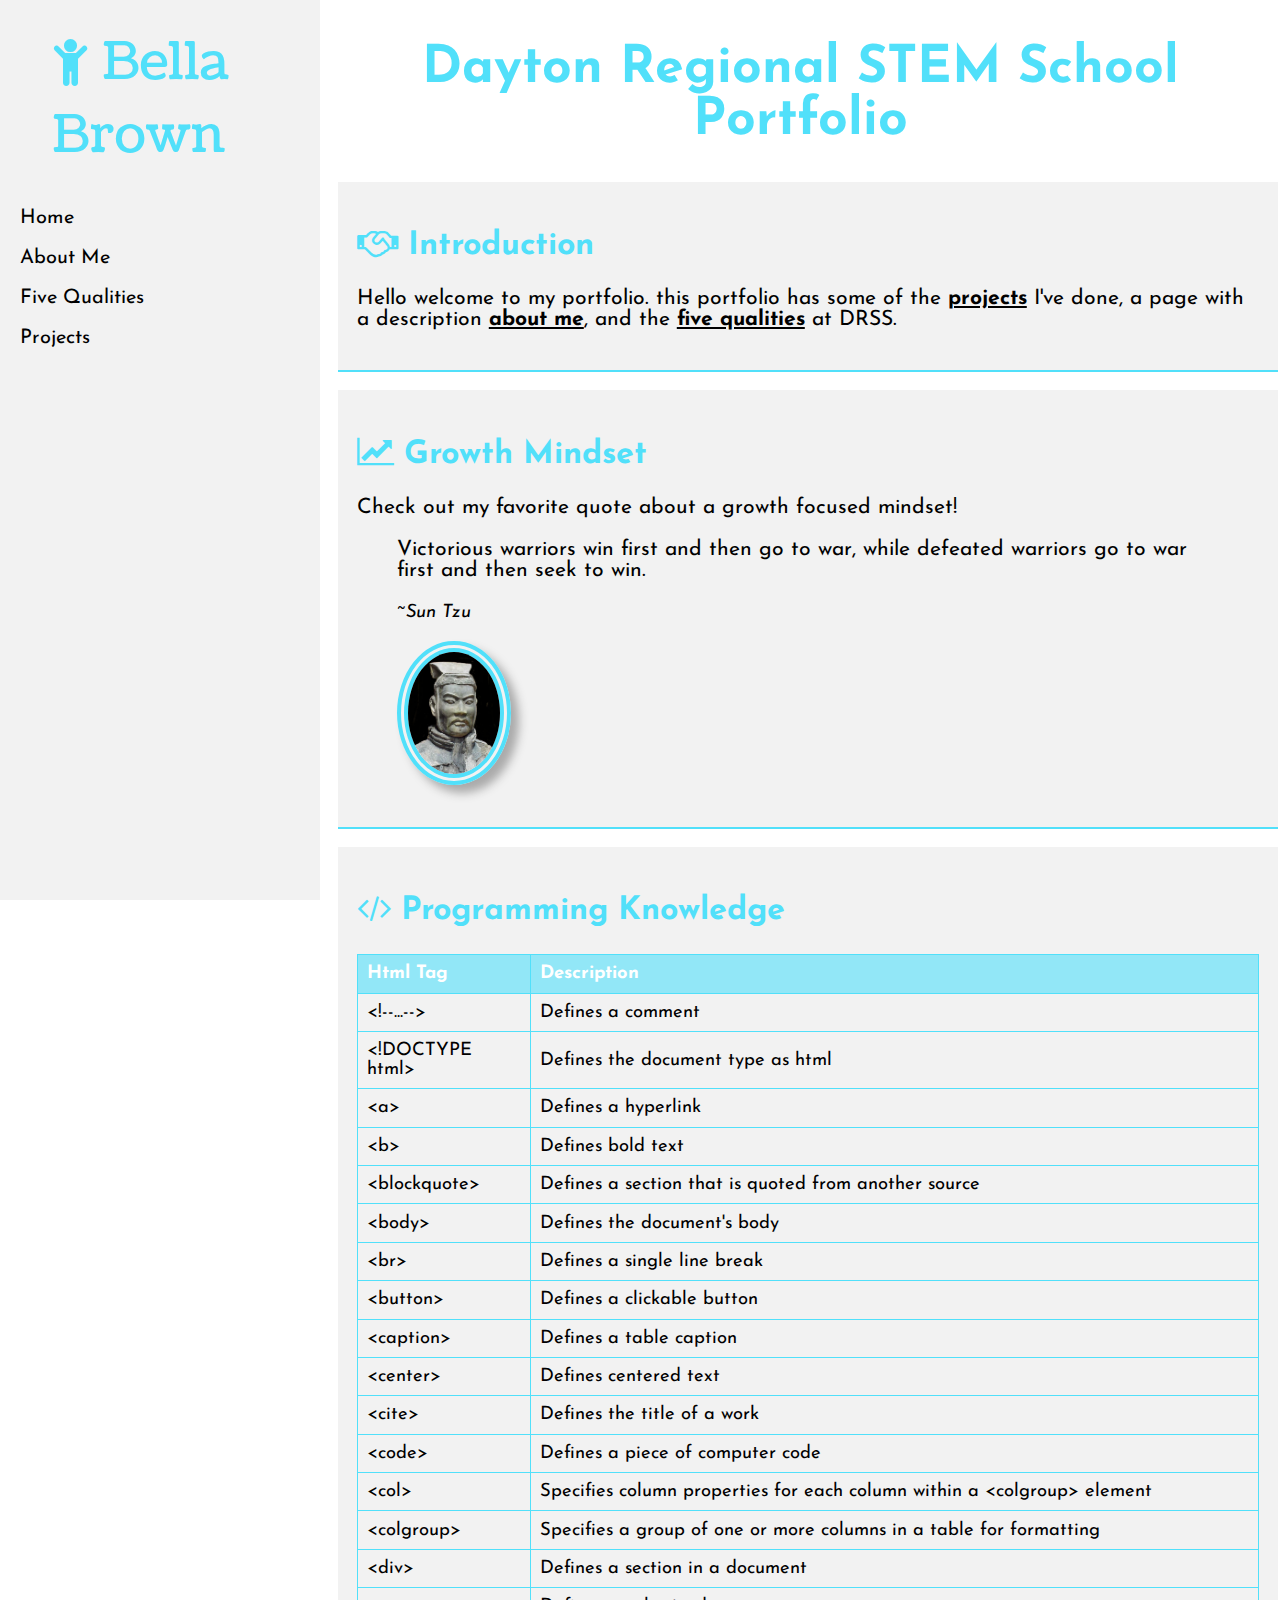
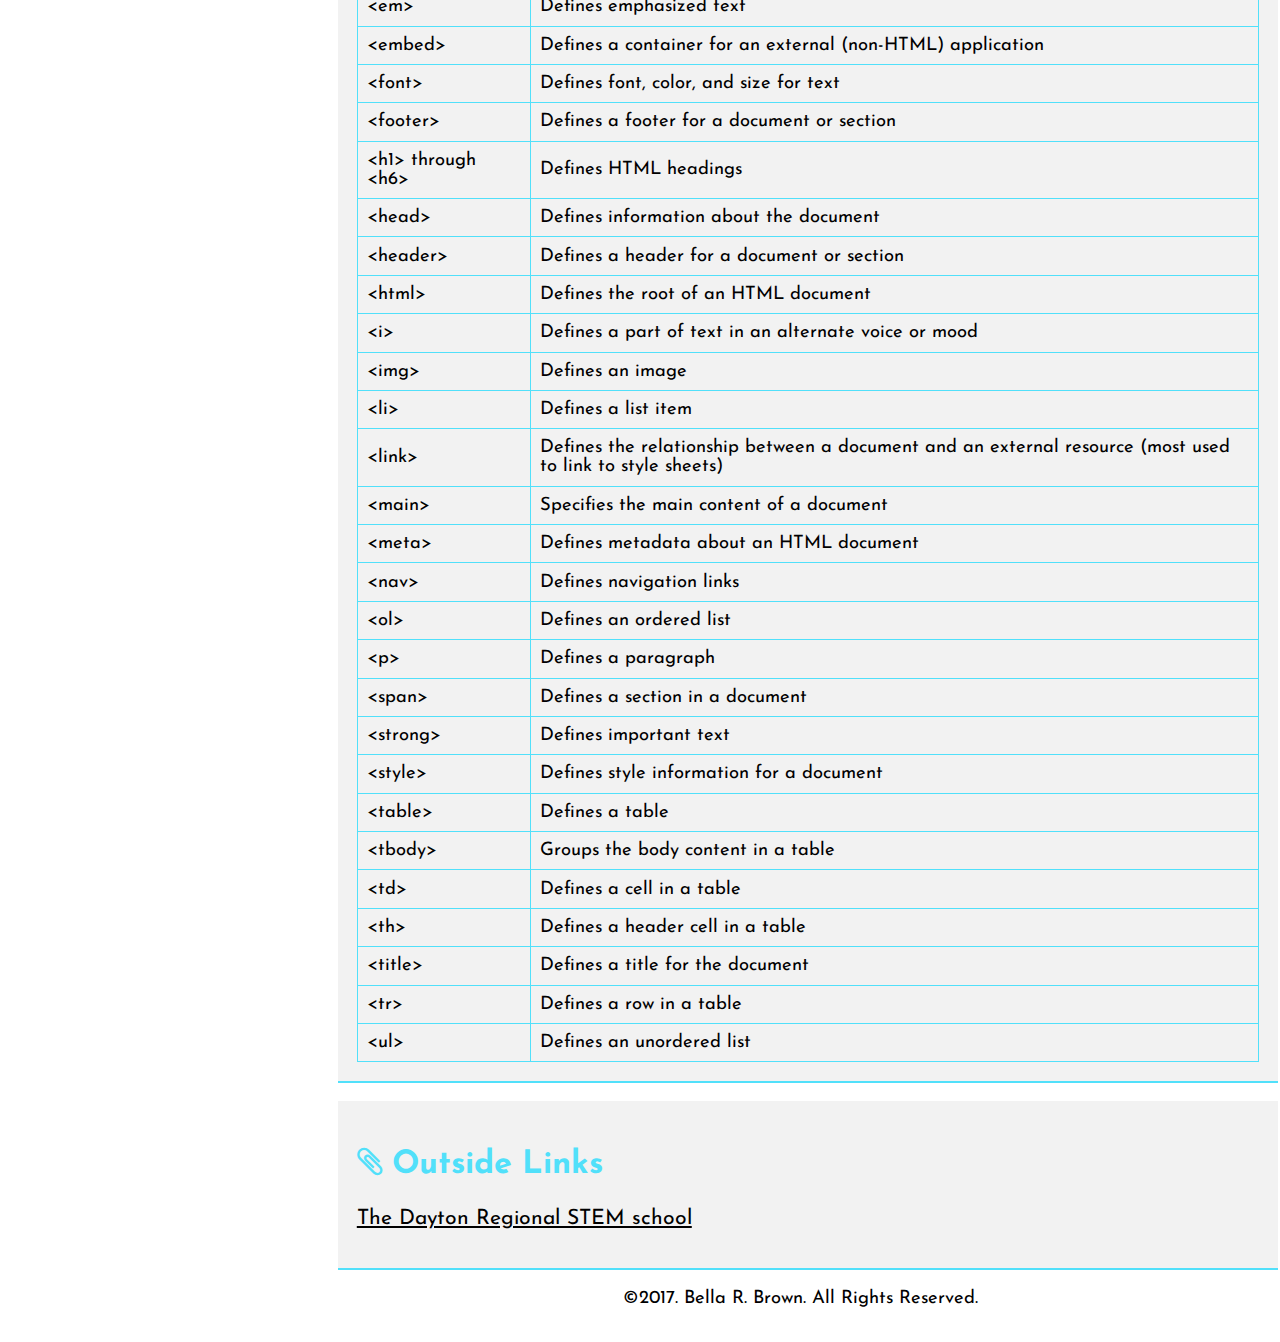
<file: index.html>
<!DOCTYPE html>

<html>

    <head>


        <link href="global.css" type="text/css" rel="stylesheet">

        <link href="https://cdnjs.cloudflare.com/ajax/libs/font-awesome/4.7.0/css/font-awesome.min.css" type="text/css" rel="stylesheet">

        <link href="https://fonts.googleapis.com/css?family=Coustard|Josefin+Sans" rel="stylesheet">

        <title>Bella Brown</title>

        <nav>
            <ul class="navbar">
                <li>
                     <a class="title" href="index.html"><i class="fa fa-child"></i> Bella Brown</a>
                </li>
                <li><a href="index.html" class="hover">Home</a>
                </li>
                <li><a href="about.html" class="hover">About Me</a>
                </li>
                <li><a href="fivequalities.html" class="hover">Five Qualities</a>
                </li>
                <li><a href="projects.html" class="hover">Projects</a>
                </li>
                <!-- <li><a href="experiences.html" class="hover">Experiences</a>
                </li>
                <li><a href="contact.html" class="hover">Contact</a>
                </li> -->
            </ul>
        </nav>

    </head>

    <body>


        <a id="top"></a>

        <div id="main_content" class="content">

            <center>
                 <h1>Dayton Regional STEM School Portfolio</h1>
            </center>


            <div class="contentbox">
                	<h2><i class="fa fa-handshake-o"></i> Introduction </h2>
                <p>Hello welcome to my portfolio. this portfolio has some of the <a href="projects.html"><strong>projects</strong></a>
                    I've done, a page with a description <a href="about.html"><strong>about me</strong></a>, and the <a href="projects.html"><strong>five qualities</strong></a> at DRSS.</p>
            </div>

            <div class="contentbox">
                	<h2><i class="fa fa-line-chart"></i> Growth Mindset</h2>

                <p>Check out my favorite quote about a growth focused mindset!</p>

                <blockquote>

                    <p>Victorious warriors win first and then go to war, while defeated warriors go to war first and then seek to win.</p>
                    	<cite> <em>~Sun Tzu</em> </cite>
						<br />
						<br />
			
					<img src="suntzu.jpg" alt="Sun Tzu" style="width:5em;height:6.662em;">

                </blockquote>
            </div>
            <div class="contentbox">
                	<h2><strong><i class="fa fa-code"></i> Programming Knowledge</strong></h2>

                <table>
                    <tr>
                        <th>Html Tag</th>
                        <th>Description</th>
                    </tr>
                    <tr>
                        <td>&lt;!--...--&gt;</td>
                        <td>Defines a comment</td>
                    </tr>
                    <tr>
                        <td>&lt;!DOCTYPE html&gt;&nbsp;</td>
                        <td>Defines the document type as html</td>
                    </tr>
                    <tr>
                        <td>&lt;a&gt;</td>
                        <td>Defines a hyperlink</td>
                    </tr>
                    <tr>
                        <td>&lt;b&gt;</td>
                        <td>Defines bold text</td>
                    </tr>
                    <tr>
                        <td>&lt;blockquote&gt;</td>
                        <td>Defines a section that is quoted from another source</td>
                    </tr>
                    <tr>
                        <td>&lt;body&gt;</td>
                        <td>Defines the document's body</td>
                    </tr>
                    <tr>
                        <td>&lt;br&gt;</td>
                        <td>Defines a single line break</td>
                    </tr>
                    <tr>
                        <td>&lt;button&gt;</td>
                        <td>Defines a clickable button</td>
                    </tr>
                    <tr>
                        <td>&lt;caption&gt;</td>
                        <td>Defines a table caption</td>
                    </tr>
                    <tr>
                        <td>&lt;center&gt;</td>
                        <td>Defines centered text</td>
                    </tr>
                    <tr>
                        <td>&lt;cite&gt;</td>
                        <td>Defines the title of a work</td>
                    </tr>
                    <tr>
                        <td>&lt;code&gt;</td>
                        <td>Defines a piece of computer code</td>
                    </tr>
                    <tr>
                        <td>&lt;col&gt;</td>
                        <td>Specifies column properties for each column within a &lt;colgroup&gt; element&nbsp;</td>
                    </tr>
                    <tr>
                        <td>&lt;colgroup&gt;</td>
                        <td>Specifies a group of one or more columns in a table for formatting</td>
                    </tr>
                    <tr>
                        <td>&lt;div&gt;</td>
                        <td>Defines a section in a document</td>
                    </tr>
                    <tr>
                        <td>&lt;em&gt;</td>
                        <td>Defines emphasized text&nbsp;</td>
                    </tr>
                    <tr>
                        <td>&lt;embed&gt;</td>
                        <td>Defines a container for an external (non-HTML) application</td>
                    </tr>
                    <tr>
                        <td>&lt;font&gt;</td>
                        <td>Defines font, color, and size for text</td>
                    </tr>
                    <tr>
                        <td>&lt;footer&gt;</td>
                        <td>Defines a footer for a document or section</td>
                    </tr>
                    <tr>
                        <td>&lt;h1&gt; through &lt;h6&gt;</td>
                        <td>Defines HTML headings</td>
                    </tr>
                    <tr>
                        <td>&lt;head&gt;</td>
                        <td>Defines information about the document</td>
                    </tr>
                    <tr>
                        <td>&lt;header&gt;</td>
                        <td>Defines a header for a document or section</td>
                    </tr>
                    <tr>
                        <td>&lt;html&gt;</td>
                        <td>Defines the root of an HTML document</td>
                    </tr>
                    <tr>
                        <td>&lt;i&gt;</td>
                        <td>Defines a part of text in an alternate voice or mood</td>
                    </tr>
                    <tr>
                        <td>&lt;img&gt;</td>
                        <td>Defines an image</td>
                    </tr>
                    <tr>
                        <td>&lt;li&gt;</td>
                        <td>Defines a list item</td>
                    </tr>
                    <tr>
                        <td>&lt;link&gt;</td>
                        <td>Defines the relationship between a document and an external resource (most used to link to style sheets)</td>
                    </tr>
                    <tr>
                        <td>&lt;main&gt;</td>
                        <td>Specifies the main content of a document</td>
                    </tr>
                    <tr>
                        <td>&lt;meta&gt;</td>
                        <td>Defines metadata about an HTML document</td>
                    </tr>
                    <tr>
                        <td>&lt;nav&gt;</td>
                        <td>Defines navigation links</td>
                    </tr>
                    <tr>
                        <td>&lt;ol&gt;</td>
                        <td>Defines an ordered list</td>
                    </tr>
                    <tr>
                        <td>&lt;p&gt;</td>
                        <td>Defines a paragraph</td>
                    </tr>
                    <tr>
                        <td>&lt;span&gt;</td>
                        <td>Defines a section in a document</td>
                    </tr>
                    <tr>
                        <td>&lt;strong&gt;</td>
                        <td>Defines important text</td>
                    </tr>
                    <tr>
                        <td>&lt;style&gt;</td>
                        <td>Defines style information for a document</td>
                    </tr>
                    <tr>
                        <td>&lt;table&gt;</td>
                        <td>Defines a table</td>
                    </tr>
                    <tr>
                        <td>&lt;tbody&gt;</td>
                        <td>Groups the body content in a table</td>
                    </tr>
                    <tr>
                        <td>&lt;td&gt;</td>
                        <td>Defines a cell in a table</td>
                    </tr>
                    <tr>
                        <td>&lt;th&gt;</td>
                        <td>Defines a header cell in a table</td>
                    </tr>
                    <tr>
                        <td>&lt;title&gt;</td>
                        <td>Defines a title for the document</td>
                    </tr>
                    <tr>
                        <td>&lt;tr&gt;</td>
                        <td>Defines a row in a table</td>
                    </tr>
                    <tr>
                        <td>&lt;ul&gt;</td>
                        <td>Defines an unordered list</td>
                    </tr>
                </table>


            </div>
            <div class="contentbox">
                	<h2><i class="fa fa-paperclip"></i> Outside Links</h2>

                <p>
                     <a href="http://www.daytonstemschool.org/" target="_blank ">The Dayton Regional STEM school</a> 
                </p>
            </div>
            <div id="footer ">

                <center>
                    <p>&copy;2017. Bella R. Brown. All Rights Reserved.</p>
					<br />
                </center>

            </div>

        </div>

    </body>

</html>
</file>
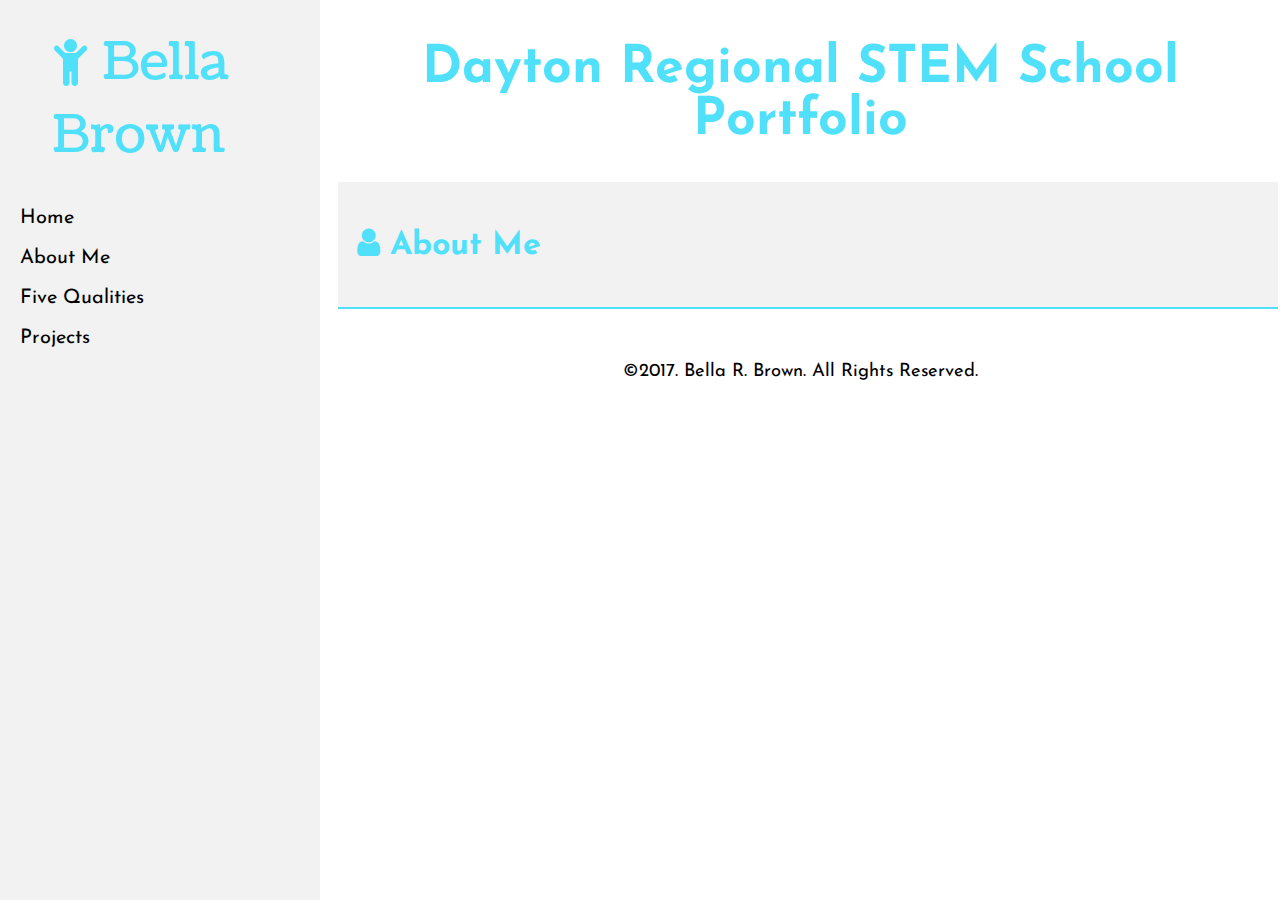
<file: about.html>
<!DOCTYPE html>

<html>

    <head>


        <link href="global.css" type="text/css" rel="stylesheet">

        <link href="https://cdnjs.cloudflare.com/ajax/libs/font-awesome/4.7.0/css/font-awesome.min.css" type="text/css" rel="stylesheet">

        <link href="https://fonts.googleapis.com/css?family=Coustard|Josefin+Sans" rel="stylesheet">

        <title>Bella Brown</title>

        <nav>
            <ul class="navbar">
                <li>
                     <a class="title" href="index.html"><i class="fa fa-child"></i> Bella Brown</a>
                </li>
                <li><a href="index.html" class="hover">Home</a>
                </li>
                <li><a href="about.html" class="hover">About Me</a>
                </li>
                <li><a href="fivequalities.html" class="hover">Five Qualities</a>
                </li>
                <li><a href="projects.html" class="hover">Projects</a>
                </li>
                <!-- <li><a href="experiences.html" class="hover">Experiences</a>
                </li>
                <li><a href="contact.html" class="hover">Contact</a>
                </li> -->
            </ul>
        </nav>

    </head>

    <body>


        <a id="top"></a>

        <div id="main_content" class="content">

            <center>
                 <h1>Dayton Regional STEM School Portfolio</h1>
            </center>

            <div class="contentbox">
                	<h2><i class="fa fa-user"></i> About Me</h2>
            </div>
            <div id="footer " class="footer">

                <center>
                    <p>&copy;2017. Bella R. Brown. All Rights Reserved.</p>
					<br />
                </center>

            </div>

        </div>

    </body>

</html>
</file>
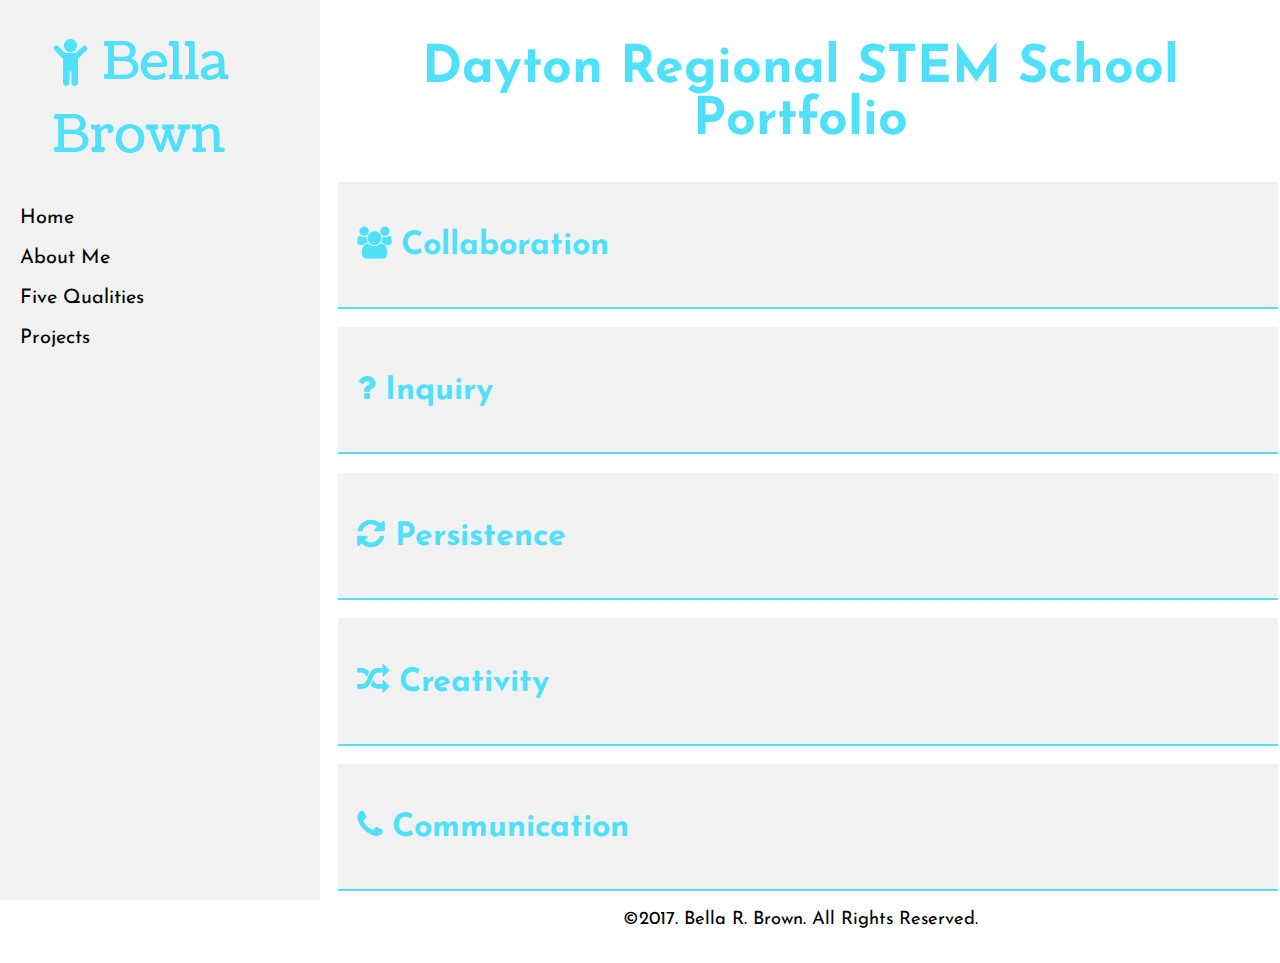
<file: fivequalities.html>
<!DOCTYPE html>

<html>

    <head>


        <link href="global.css" type="text/css" rel="stylesheet">

        <link href="https://cdnjs.cloudflare.com/ajax/libs/font-awesome/4.7.0/css/font-awesome.min.css" type="text/css" rel="stylesheet">

        <link href="https://fonts.googleapis.com/css?family=Coustard|Josefin+Sans" rel="stylesheet">

        <title>Bella Brown</title>

        <nav>
            <ul class="navbar">
                <li>
                     <a class="title" href="index.html"><i class="fa fa-child"></i> Bella Brown</a>
                </li>
                <li><a href="index.html" class="hover">Home</a>
                </li>
                <li><a href="about.html" class="hover">About Me</a>
                </li>
                <li><a href="fivequalities.html" class="hover">Five Qualities</a>
                </li>
                <li><a href="projects.html" class="hover">Projects</a>
                </li>
                <!-- <li><a href="experiences.html" class="hover">Experiences</a>
                </li>
                <li><a href="contact.html" class="hover">Contact</a>
                </li> -->
            </ul>
        </nav>

    </head>

    <body>


        <a id="top"></a>

        <div id="main_content" class="content">

            <center>
                 <h1>Dayton Regional STEM School Portfolio</h1>
            </center>

            <div class="contentbox">
                	<h2><i class="fa fa-users"></i> Collaboration</h2>
            </div>
            <div class="contentbox">
                	<h2><i class="fa fa-question"></i> Inquiry</h2>
            </div>
            <div class="contentbox">
                	<h2><i class="fa fa-refresh"></i> Persistence</h2>
            </div>
            <div class="contentbox">
                	<h2><i class="fa fa-random"></i> Creativity</h2>
            </div>
            <div class="contentbox">
                	<h2><i class="fa fa-phone"></i> Communication</h2>	

            </div>
            <div id="footer ">

                <center>
                    <p>&copy;2017. Bella R. Brown. All Rights Reserved.</p>
					<br />
                </center>

            </div>

        </div>

    </body>

</html>
</file>
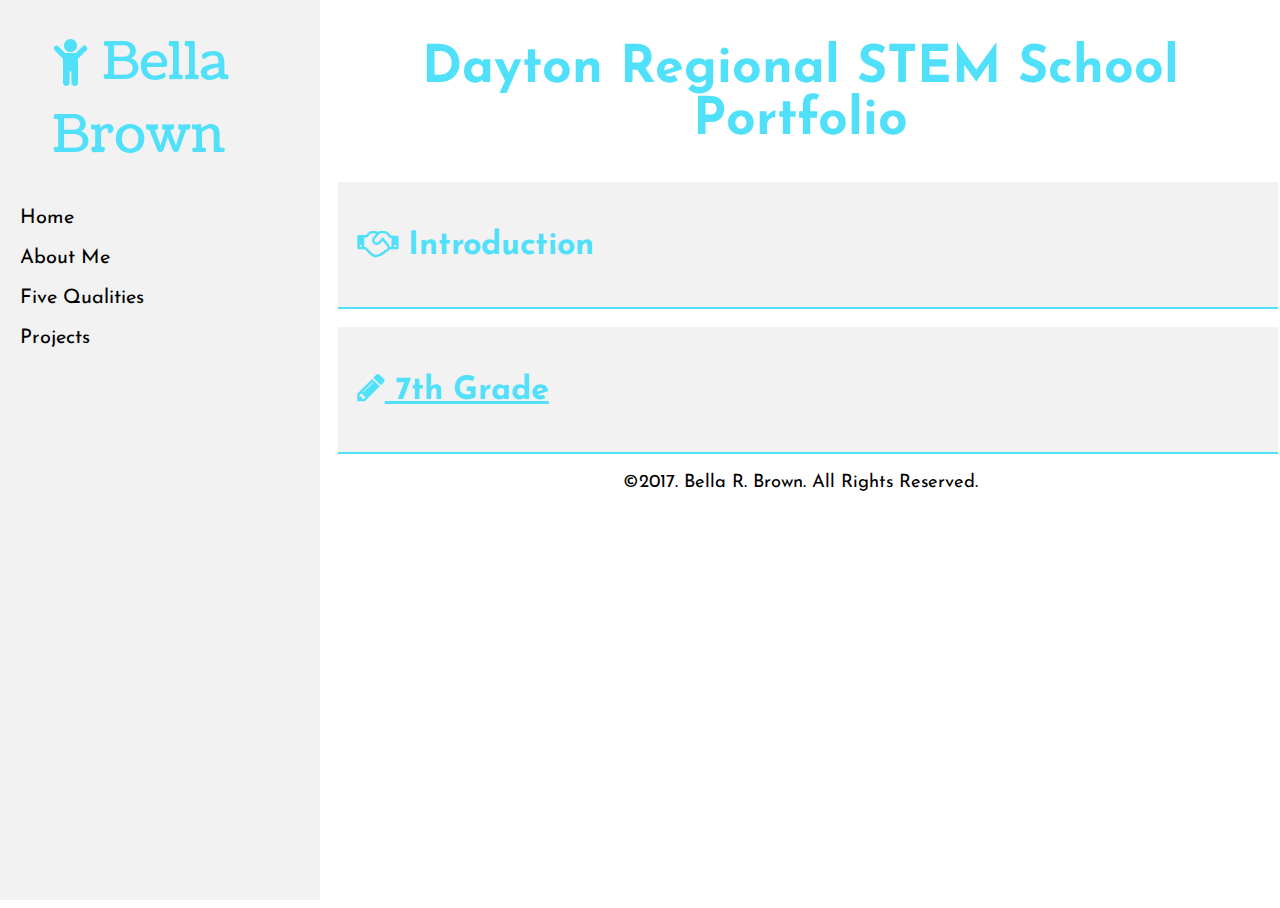
<file: projects.html>
<!DOCTYPE html>

<html>

    <head>


        <link href="global.css" type="text/css" rel="stylesheet">

        <link href="https://cdnjs.cloudflare.com/ajax/libs/font-awesome/4.7.0/css/font-awesome.min.css" type="text/css" rel="stylesheet">

        <link href="https://fonts.googleapis.com/css?family=Coustard|Josefin+Sans" rel="stylesheet">

        <title>Bella Brown</title>

        <nav>
            <ul class="navbar">
                <li>
                     <a class="title" href="index.html"><i class="fa fa-child"></i> Bella Brown</a>
                </li>
                <li><a href="index.html" class="hover">Home</a>
                </li>
                <li><a href="about.html" class="hover">About Me</a>
                </li>
                <li><a href="fivequalities.html" class="hover">Five Qualities</a>
                </li>
                <li><a href="projects.html" class="hover">Projects</a>
                </li>
                <!-- <li><a href="experiences.html" class="hover">Experiences</a>
                </li>
                <li><a href="contact.html" class="hover">Contact</a>
                </li> -->
            </ul>
        </nav>

    </head>

    <body>


        <a id="top"></a>

        <div id="main_content" class="content">

            <center>
                 <h1>Dayton Regional STEM School Portfolio</h1>
            </center>

            <div class="contentbox">
                	<h2><i class="fa fa-handshake-o"></i> Introduction</h2>
            </div>
            <div class="contentbox">
                	<h2><i class="fa fa-pencil"></i><a href="seventhgrade.html" class="underline"> 7th Grade </h2></a>
            </div>
            <div id="footer ">

                <center>
                    <p class="copyright">&copy;2017. Bella R. Brown. All Rights Reserved.</p>
					<br />
                </center>

            </div>

        </div>

    </body>

</html>
</file>
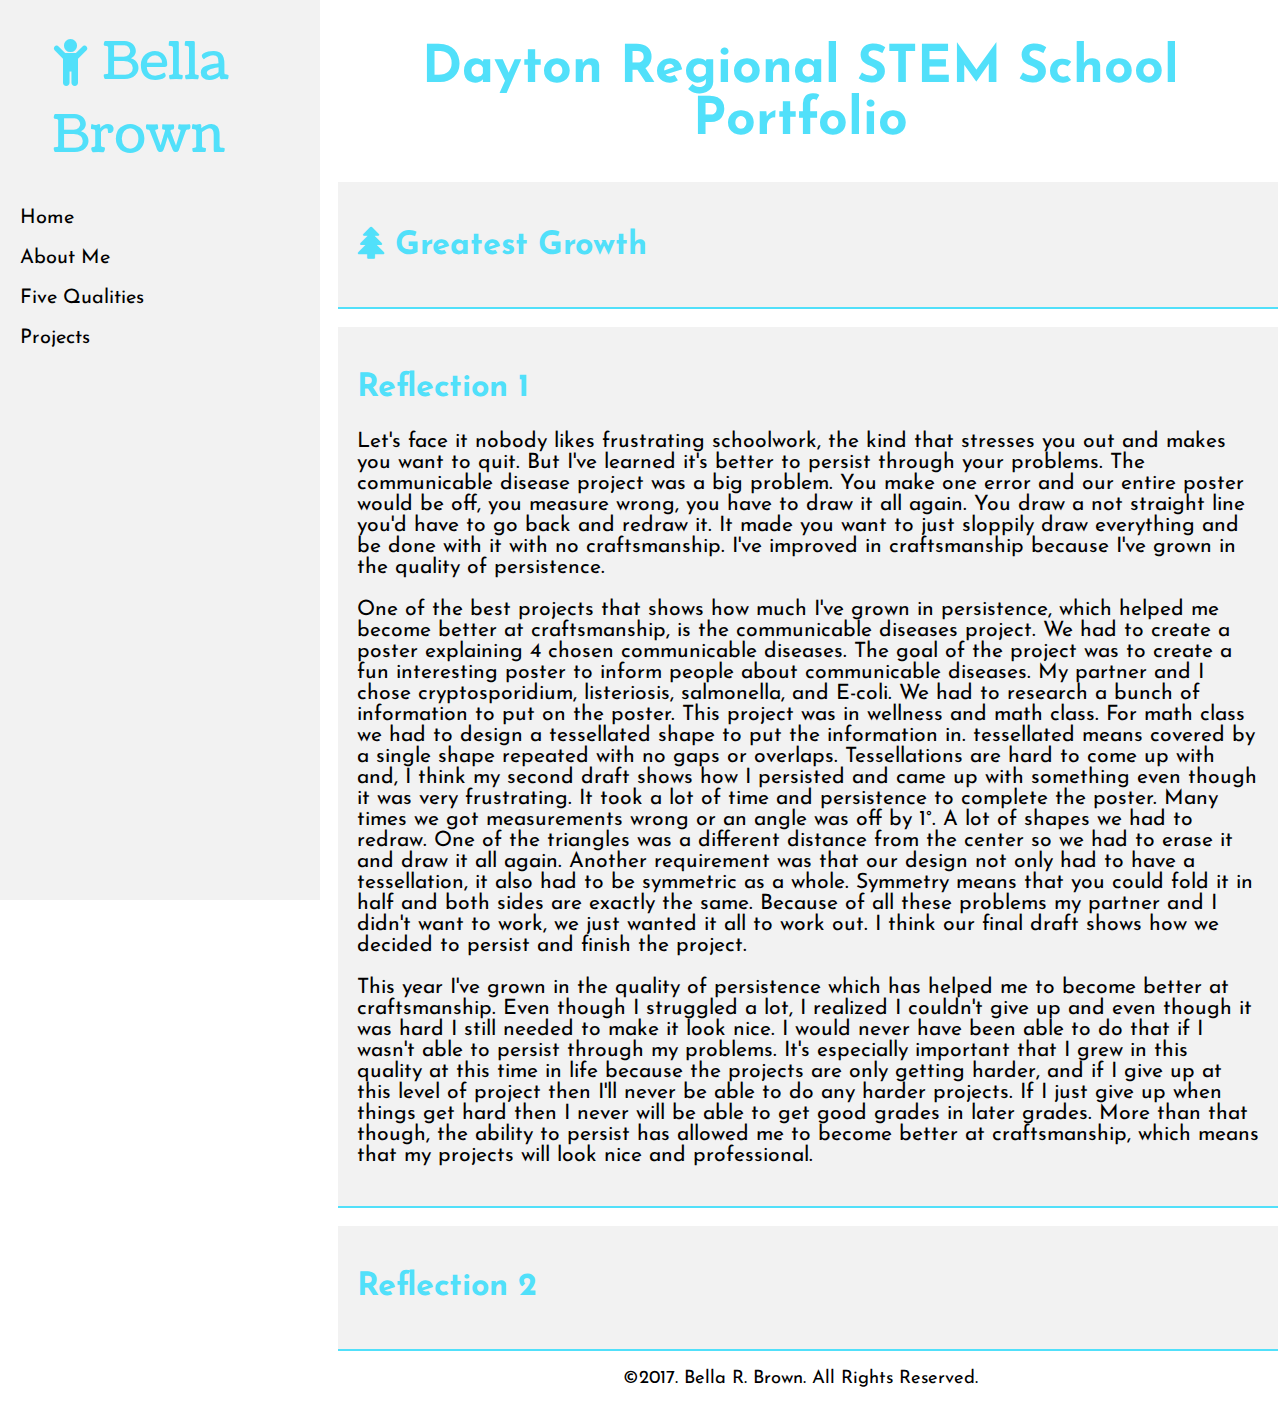
<file: seventhgrade.html>
<!DOCTYPE html>

<html>

    <head>


        <link href="global.css" type="text/css" rel="stylesheet">

        <link href="https://cdnjs.cloudflare.com/ajax/libs/font-awesome/4.7.0/css/font-awesome.min.css" type="text/css" rel="stylesheet">

        <link href="https://fonts.googleapis.com/css?family=Coustard|Josefin+Sans" rel="stylesheet">

        <title>Bella Brown</title>

        <nav>
            <ul class="navbar">
                <li>
                     <a class="title" href="index.html"><i class="fa fa-child"></i> Bella Brown</a>
                </li>
                <li><a href="index.html" class="hover">Home</a>
                </li>
                <li><a href="about.html" class="hover">About Me</a>
                </li>
                <li><a href="fivequalities.html" class="hover">Five Qualities</a>
                </li>
                <li><a href="projects.html" class="hover">Projects</a>
                </li>
                <!-- <li><a href="experiences.html" class="hover">Experiences</a>
                </li>
                <li><a href="contact.html" class="hover">Contact</a>
                </li> -->
            </ul>
        </nav>

    </head>

    <body>


        <a id="top"></a>

        <div id="main_content" class="content">

            <center>
                 <h1>Dayton Regional STEM School Portfolio</h1>
            </center>

            <div class="contentbox">
                	<h2><i class="fa fa-tree"></i> Greatest Growth</h2>
            </div>
            <div class="contentbox">
                	<h2>Reflection 1</h2>

                <p>Let&#39;s face it nobody likes frustrating schoolwork, the kind that stresses you out and makes you want to quit. But I&#39;ve learned it&#39;s better to persist through your problems. The communicable disease project was a big problem.
                    You make one error and our entire poster would be off, you measure wrong, you have to draw it all again. You draw a not straight line you&#39;d have to go back and redraw it. It made you want to just sloppily draw everything and be
                    done with it with no craftsmanship. I&#39;ve improved in craftsmanship because I&#39;ve grown in the quality of persistence.
                </p>

                <p>One of the best projects that shows how much I&#39;ve grown in persistence, which helped me become better at craftsmanship, is the communicable diseases project. We had to create a poster explaining 4 chosen communicable diseases. The
                    goal of the project was to create a fun interesting poster to inform people about communicable diseases. My partner and I chose cryptosporidium, listeriosis, salmonella, and E-coli. We had to research a bunch of information to put
                    on the poster. This project was in wellness and math class. For math class we had to design a tessellated shape to put the information in. tessellated means covered by a single shape repeated with no gaps or overlaps. Tessellations
                    are hard to come up with and, I think my second draft shows how I persisted and came up with something even though it was very frustrating. It took a lot of time and persistence to complete the poster. Many times we got measurements
                    wrong or an angle was off by 1&deg;. A lot of shapes we had to redraw. One of the triangles was a different distance from the center so we had to erase it and draw it all again. Another requirement was that our design not only had
                    to have a tessellation, it also had to be symmetric as a whole. Symmetry means that you could fold it in half and both sides are exactly the same. Because of all these problems my partner and I didn&#39;t want to work, we just wanted
                    it all to work out. I think our final draft shows how we decided to persist and finish the project.</p>

                <p>This year I&#39;ve grown in the quality of persistence which has helped me to become better at craftsmanship. Even though I struggled a lot, I realized I couldn&#39;t give up and even though it was hard I still needed to make it look nice.
                    I would never have been able to do that if I wasn&#39;t able to persist through my problems. It&#39;s especially important that I grew in this quality at this time in life because the projects are only getting harder, and if I give
                    up at this level of project then I&#39;ll never be able to do any harder projects. If I just give up when things get hard then I never will be able to get good grades in later grades. More than that though, the ability to persist has
                    allowed me to become better at craftsmanship, which means that my projects will look nice and professional.</p>


            </div>
            <div class="contentbox">
                	<h2>Reflection 2</h2>
            </div>
            <div id="footer ">

                <center>
                    <p>&copy;2017. Bella R. Brown. All Rights Reserved.</p>
					<br />
                </center>

            </div>

        </div>

    </body>

</html>
</file>
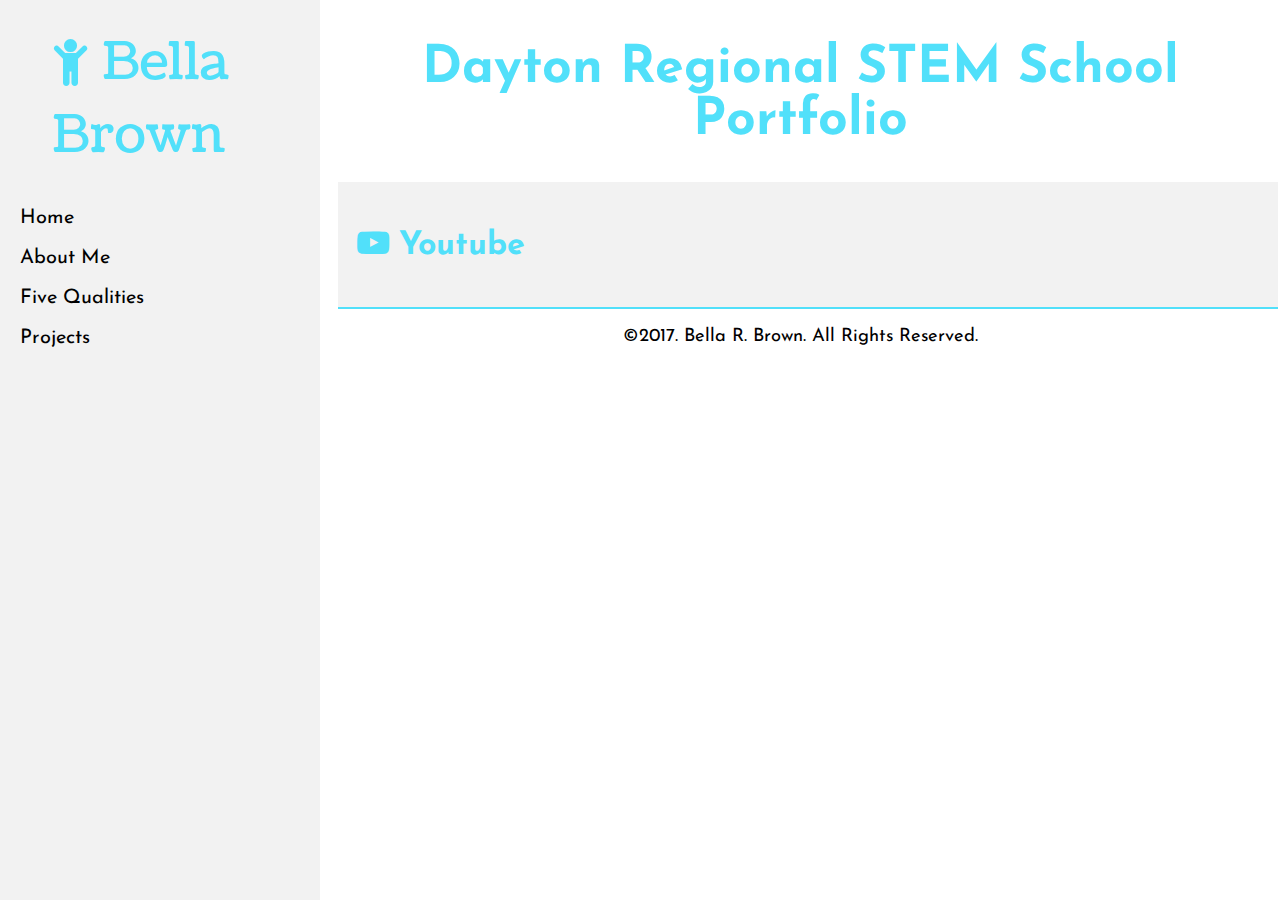
<file: youtube.html>
<!DOCTYPE html>

<html>

    <head>


        <link href="global.css" type="text/css" rel="stylesheet">

        <link href="https://cdnjs.cloudflare.com/ajax/libs/font-awesome/4.7.0/css/font-awesome.min.css" type="text/css" rel="stylesheet">

        <link href="https://fonts.googleapis.com/css?family=Coustard|Josefin+Sans" rel="stylesheet">

        <title>Bella Brown</title>

        <nav>
            <ul class="navbar">
                <li>
                     <a class="title" href="index.html"><i class="fa fa-child"></i> Bella Brown</a>
                </li>
                <li><a href="index.html" class="hover">Home</a>
                </li>
                <li><a href="about.html" class="hover">About Me</a>
                </li>
                <li><a href="fivequalities.html" class="hover">Five Qualities</a>
                </li>
                <li><a href="projects.html" class="hover">Projects</a>
                </li>
                <!-- <li><a href="experiences.html" class="hover">Experiences</a>
                </li>
                <li><a href="contact.html" class="hover">Contact</a>
                </li> -->
            </ul>
        </nav>

    </head>

    <body>


        <a id="top"></a>

        <div id="main_content" class="content">

            <center>
                 <h1>Dayton Regional STEM School Portfolio</h1>
            </center>

            <div class="contentbox">
				<h2><i class="fa fa-youtube-play"></i> Youtube</h2>				
            </div>
            <div id="footer ">

                <center>
                    <p>&copy;2017. Bella R. Brown. All Rights Reserved.</p>
					<br />
                </center>

            </div>

        </div>

    </body>

</html>
</file>
<file: global.css>
* {
    font-family:'Josefin Sans', sans-serif;
}
body {
    background-color: rgb(255, 255, 255);
}
a {
    color: rgb(0, 0, 0);
}
img {
  box-shadow: 8px 8px 10px rgb(170, 170, 170);
  border: 0.625em double rgb(81, 224, 250);
  border-radius: 100%;
}
h1 {
    font-size: 3.25em;
	color: rgb(81, 224, 250);
}
p {
	font-size: 1.15em;
}
h2 {
    color: rgb(81, 224, 250);
    font-size: 1.75em;
}
.title {
    font-family:'Coustard', sans-serif;
    font-size: 3.25em;
    color: rgb(81, 224, 250);
}
.navbar {
    list-style-type: none;
    margin: 0;
    padding: 0;
    width: 25%;
    background-color: rgb(242, 242, 242);
    background-color: rgba(242, 242, 242, 1);
    height: 100%;
    position: fixed;
    left: 0;
    top: 0;
    overflow: auto;
}
li a {
    display: block;
    color: rgb(0, 0, 0);
    padding: 0.5em 1em;
    text-decoration: none;
    font-size: 1.25em;
}
table {
    font-family: arial, sans-serif;
    border-collapse: collapse;
    width: 100%;
}
th {
    background-color: rgba(81, 224, 250, 0.6);
    color: rgb(255, 255, 255);
}
td, th {
    border: 1px solid rgb(81, 224, 250);
    text-align: left;
    padding: 0.5em;
}
cite {
    font-style: italic;
}
.hover:hover {
    background-color: rgb(81, 224, 250);
    background-color: rgba(81, 224, 250, 0.5);
    color: rgb(255, 255, 255);
}
.contentbox {
    margin: 1em;
    padding: 1em;
    width: 94%;
    border-bottom: 2px solid rgb(81, 224, 250);
    background-color: rgb(242, 242, 242);
    background-color: rgba(242, 242, 242, 1);
    right: 0;
    position: relative;
    font-size: 1.15em;
}
.content {
    width: 75%;
    right: 0;
    height: 100%;
    position: absolute;
}
.caption {
    background-color: rgb(0, 0, 0);
    background-color: rgba(0, 0, 0, 0.6);
    color: rgb(255, 255, 255);
    color: rgba(255, 255, 255, 0.65);
    display: block;
    font-family:'Playfair Display', serif;
    font-size: 0.875em;
    font-style: italic;
    line-height: 0.875em;
    margin-left: 1.25em;
    padding: 0.625em;
    position: relative;
    top: 80%;
    width: 60%;
}
.underline {
    color: rgb(81, 224, 250);
}
.underline h2 {
    color: rgb(81, 224, 250);
    font-size: 1.75em;
}
.footer {
    padding: 1em;
    margin: 1em;
}
iframe {
	height: 80%; 
	width: 80%;
}
</file>
